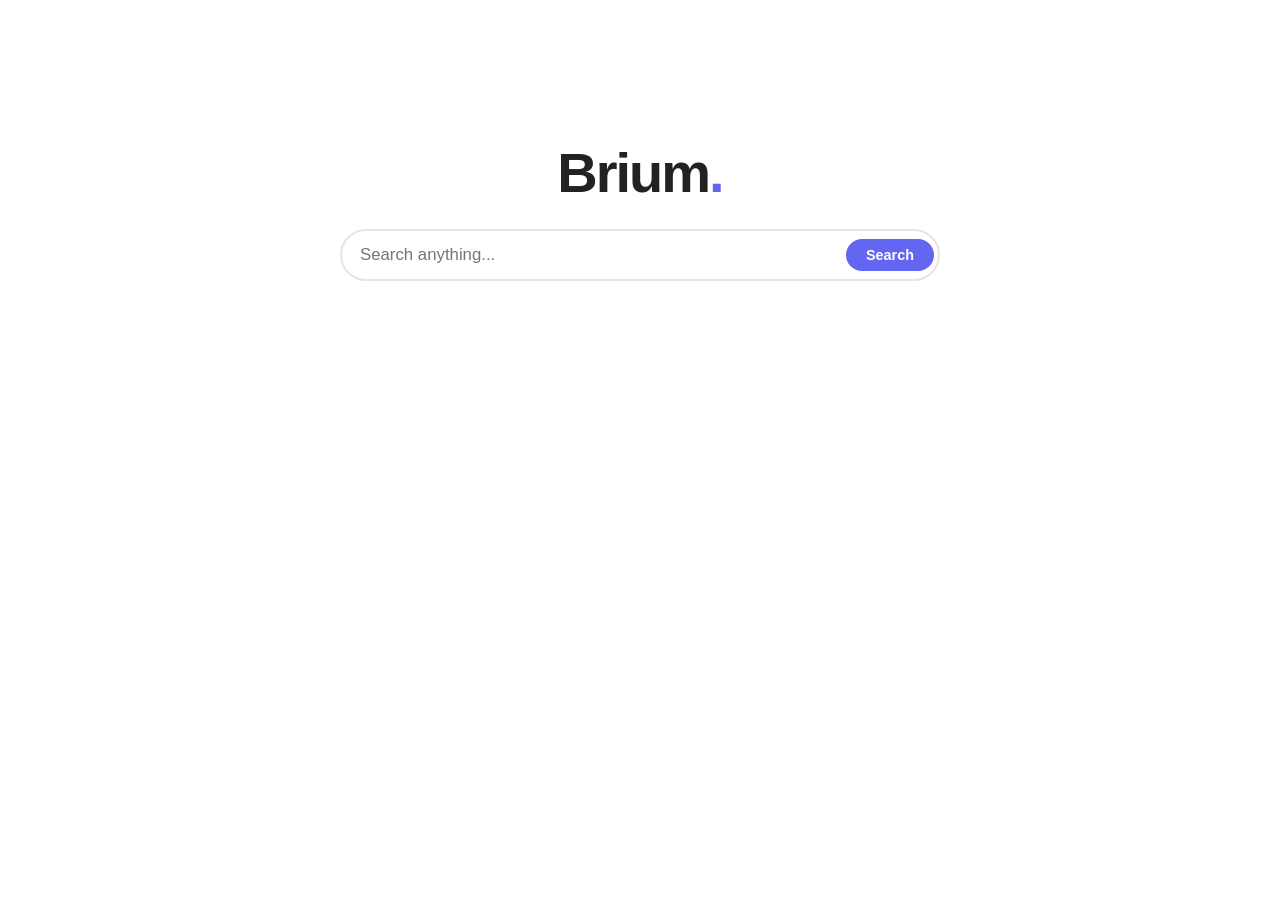
<file: brium/api/static/index.html>
<!DOCTYPE html>
<html lang="en">
<head>
<meta charset="UTF-8">
<meta name="viewport" content="width=device-width, initial-scale=1">
<title>Brium</title>
<style>
  * { margin: 0; padding: 0; box-sizing: border-box; }
  body { font-family: -apple-system, BlinkMacSystemFont, 'Segoe UI', Roboto, sans-serif; background: #fff; color: #222; }
  .hero { text-align: center; padding: 140px 16px 40px; transition: padding .3s; }
  .hero.has-results { padding: 40px 16px 20px; }
  .logo { font-size: 3.5rem; font-weight: 700; letter-spacing: -2px; }
  .logo span { color: #6366f1; }
  .search-wrap { max-width: 600px; margin: 24px auto 0; position: relative; }
  .search-wrap input { width: 100%; padding: 14px 18px; font-size: 1.05rem; border: 2px solid #e5e5e5; border-radius: 28px; outline: none; transition: box-shadow .2s; }
  .search-wrap input:focus { border-color: #6366f1; box-shadow: 0 1px 6px rgba(99,102,241,.2); }
  .search-wrap button { position: absolute; right: 6px; top: 50%; transform: translateY(-50%); padding: 8px 20px; background: #6366f1; color: #fff; border: none; border-radius: 24px; cursor: pointer; font-weight: 600; font-size: .9rem; }
  .search-wrap button:hover { background: #4f46e5; }
  .results { max-width: 680px; margin: 0 auto; padding: 0 16px 40px; }
  .result { padding: 16px 0; border-bottom: 1px solid #f0f0f0; }
  .result .url { font-size: .82rem; color: #16a34a; margin-bottom: 2px; }
  .result .title { font-size: 1.05rem; font-weight: 500; }
  .result .title a { color: #6366f1; text-decoration: none; }
  .result .title a:hover { text-decoration: underline; }
  .result .snippet { font-size: .88rem; color: #555; margin-top: 4px; line-height: 1.4; }
  .result .meta { font-size: .75rem; color: #999; margin-top: 4px; }
  .empty { text-align: center; padding: 60px 16px; color: #999; font-size: .95rem; }
  .empty .hint { font-size: .82rem; margin-top: 8px; color: #bbb; }
  .crawling { position: fixed; bottom: 16px; left: 50%; transform: translateX(-50%); background: #f0f0ff; color: #6366f1; padding: 8px 18px; border-radius: 20px; font-size: .82rem; font-weight: 500; display: none; }
</style>
</head>
<body>
<div class="hero" id="hero">
  <div class="logo">Brium<span>.</span></div>
  <div class="search-wrap">
    <form id="f" autocomplete="off">
      <input type="text" id="q" name="q" placeholder="Search anything...">
      <button type="submit">Search</button>
    </form>
  </div>
</div>
<div class="results" id="results"></div>
<div class="crawling" id="crawling">Crawling to find your answer…</div>

<script>
const isAndroid = typeof BriumAndroid !== 'undefined';
document.addEventListener('click', (e) => {
  const link = e.target.closest('a');
  if (link && link.href && link.href.startsWith('http') && isAndroid) {
    e.preventDefault();
    BriumAndroid.openInApp(link.href);
  }
});

const f = document.getElementById('f');
const q = document.getElementById('q');
const r = document.getElementById('results');
const hero = document.getElementById('hero');
const crawling = document.getElementById('crawling');

f.addEventListener('submit', async (e) => {
  e.preventDefault();
  const query = q.value.trim();
  if (!query) return;
  hero.classList.add('has-results');
  r.innerHTML = '<div class="empty">Searching…</div>';
  try {
    const res = await fetch(`/search?q=${encodeURIComponent(query)}&top_k=20`);
    const d = await res.json();
    crawling.style.display = d.crawling ? 'block' : 'none';
    if (!res.ok) { r.innerHTML = `<div class="empty">Error</div>`; return; }
    if (d.results.length === 0) {
      r.innerHTML = `<div class="empty">No results yet<div class="hint">Crawling the web for "${query}" — results will appear shortly</div></div>`;
      _poll(query);
      return;
    }
    r.innerHTML = d.results.map(item =>
      `<div class="result">
        <div class="url">${item.url}</div>
        <div class="title"><a href="${item.url}" target="_blank">${item.title || item.url}</a></div>
        <div class="snippet">${item.snippet || ''}</div>
        <div class="meta">score ${item.score.toFixed(3)}</div>
      </div>`
    ).join('');
    if (d.crawling) _poll(query);
  } catch (err) { r.innerHTML = `<div class="empty">Request failed</div>`; }
});

let pollTimer;
function _poll(query) {
  clearTimeout(pollTimer);
  pollTimer = setTimeout(async () => {
    const res = await fetch(`/search?q=${encodeURIComponent(query)}&top_k=20`);
    const d = await res.json();
    crawling.style.display = d.crawling ? 'block' : 'none';
    if (d.results.length > 0) {
      crawling.style.display = 'none';
      r.innerHTML = d.results.map(item =>
        `<div class="result">
          <div class="url">${item.url}</div>
          <div class="title"><a href="${item.url}" target="_blank">${item.title || item.url}</a></div>
          <div class="meta">score ${item.score.toFixed(3)}</div>
        </div>`
      ).join('');
      return;
    }
    _poll(query);
  }, 3000);
}

const urlParams = new URLSearchParams(window.location.search);
const initialQ = urlParams.get('q');
if (initialQ) { q.value = initialQ; f.dispatchEvent(new Event('submit')); }
</script>
</body>
</html>
</file>
